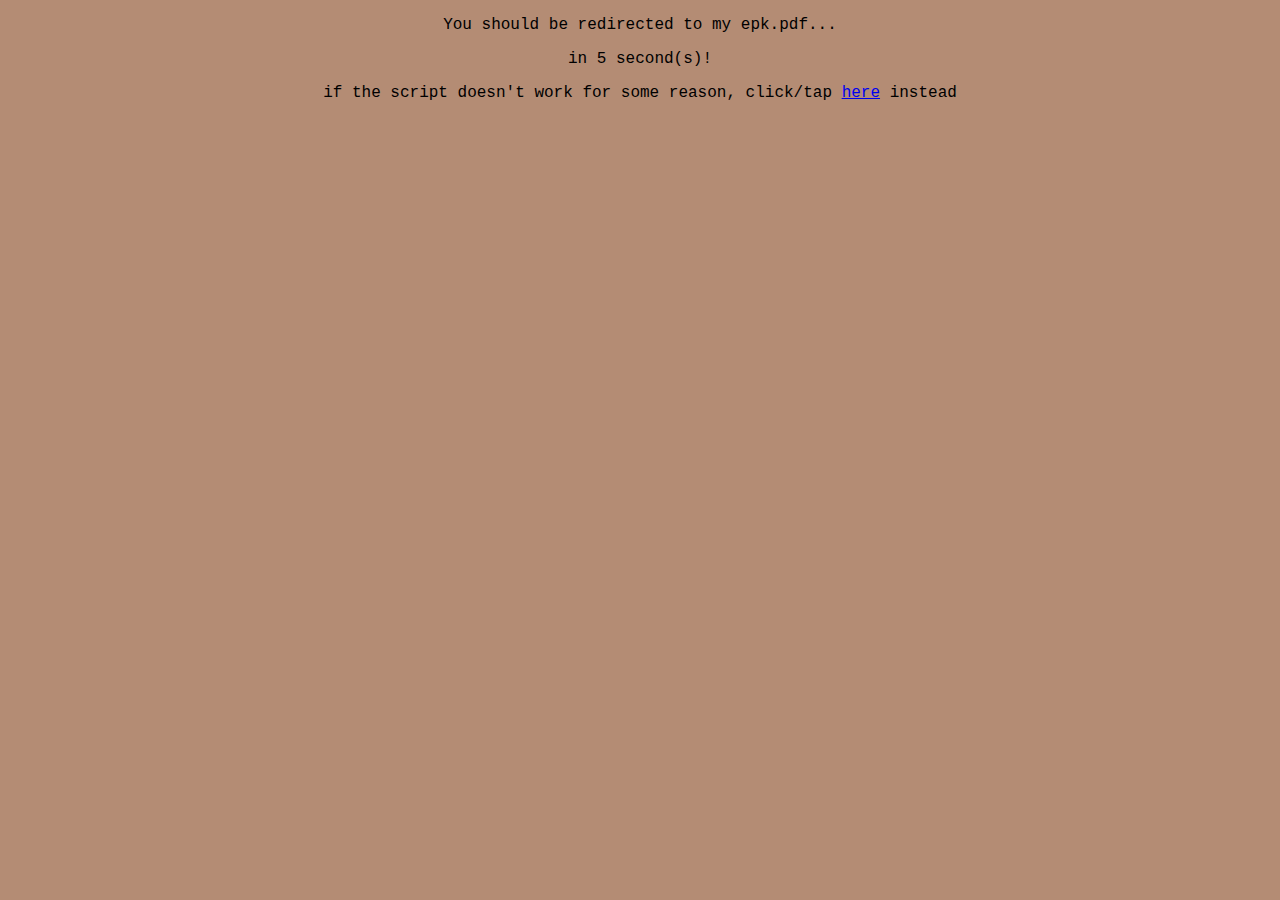
<file: index.html>
<!DOCTYPE HTML>
<html>
<head>
	<meta charset="utf-8">
	<meta name="viewport" content="width=device-width, initial-scale=1.0">
	<title>erfan's professional-ish website</title>

	<link rel="stylesheet" href="/assets/css/style.css">
	<link rel="icon" href="/assets/images/cropped-square.jpg" type="image/x-icon">
	
	<meta name="description" 		content="professional-ish website of erfan"/>
	<meta property="og:site_name" 	content="erfan's professional-ish website"/>
	<meta property="og:title" 		content="professionalism. yes."/>
	<meta property="og:description" content="definitely professional website right here."/>
	<meta property="og:type" 		content="website"/>
	<meta property="og:url" 		content="https://epk.onlyerfans.com"/>
	<meta property="og:image" 		content="/assets/images/cropped-square.jpg"/>
</head>
<body>
	
	<!-- javascript code ripped and repurposed from http://jsfiddle.net/bubencode/dn6xc932/ -->
	<script>
		var seconds = 4; // seconds for HTML
		var foo; // variable for clearInterval() function

		function redirect() {
		document.location.href = '/erfan-epk-20230811.pdf';
		}

		function updateSecs() {
		document.getElementById("counter").innerHTML = "in " + seconds + " second(s)!";
		seconds--;
			if (seconds == -1) {
				clearInterval(foo);
				redirect();
			}
		}

		function countdownTimer() {
			foo = setInterval(function () {
				updateSecs()
			}, 1000);
		}

		countdownTimer();
	</script>
	
	<p>You should be redirected to my epk.pdf...<p>
	<p id="counter">in 5 second(s)!</p>
	<p>if the script doesn't work for some reason, click/tap <a href="/erfan-epk-20230811.pdf">here</a> instead</p>

</body>
</html>
</file>
<file: assets/css/style.css>
* {
	font-family: consolas, "Courier New";
}

body {
	background-color: #B48C74;
}

p {
	text-align: center;
	color: black;
}
</file>
